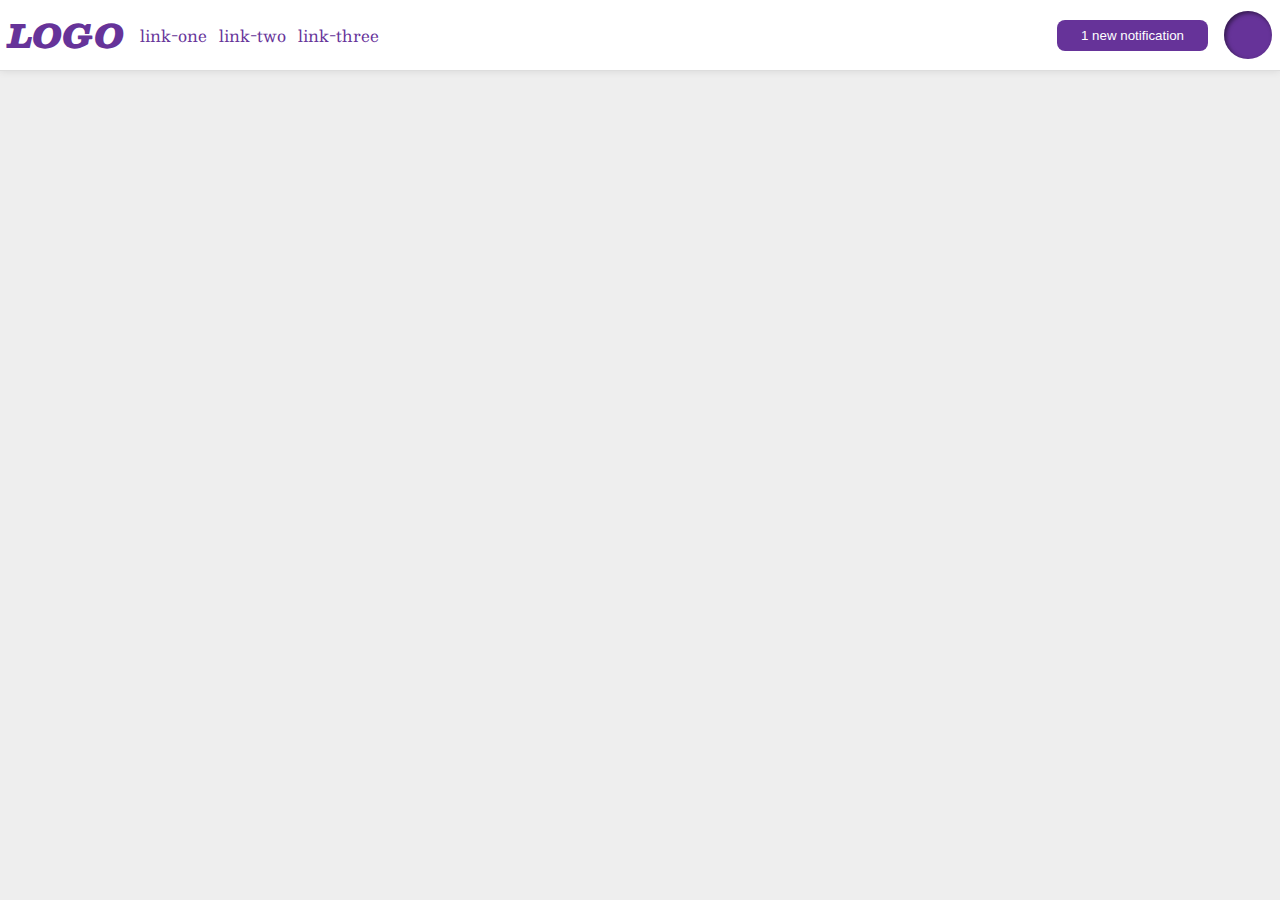
<file: foundations/flex/03-flex-header-2/index.html>
<!DOCTYPE html>
<html lang="en">
  <head>
    <meta charset="UTF-8">
    <meta http-equiv="X-UA-Compatible" content="IE=edge">
    <meta name="viewport" content="width=device-width, initial-scale=1.0">
    <title>Flex Header 2</title>
    <link rel="stylesheet" href="style.css">
  </head>
  <body>
    <div class="header">
      <div class="left-header-section">
        <div class="logo">
          LOGO
        </div>
        <ul class="links">
          <li><a href="https://google.com">link-one</a></li>
          <li><a href="https://google.com">link-two</a></li>
          <li><a href="https://google.com">link-three</a></li>
        </ul>
      </div>

      <div class="right-header-section">
        <button class="notifications">
          1 new notification
        </button>
        <div class="profile-image"></div>
      </div>
    </div>
  </body>
</html>
</file>
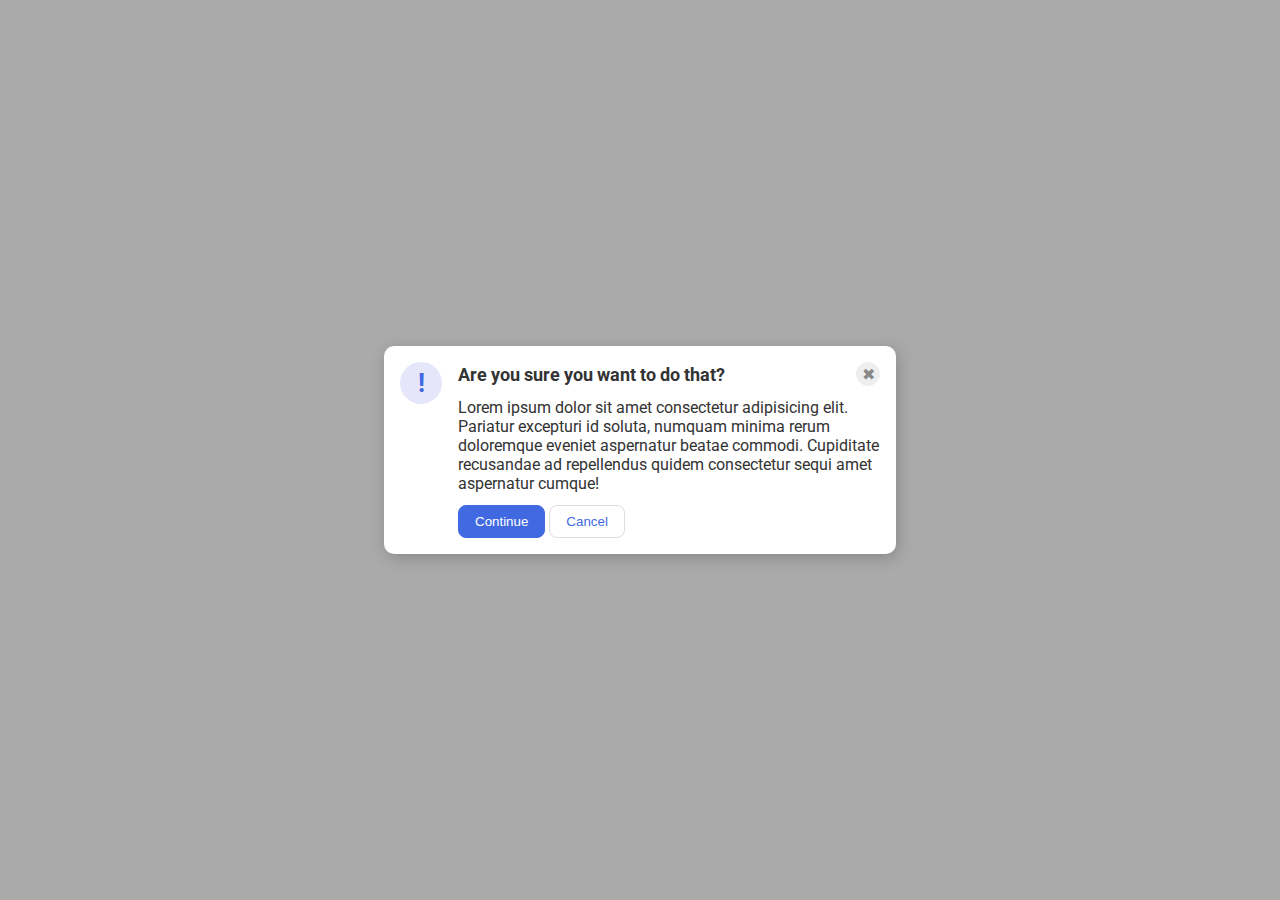
<file: foundations/flex/05-flex-modal/index.html>
<!DOCTYPE html>
<html lang="en">
  <head>
    <meta charset="UTF-8">
    <meta http-equiv="X-UA-Compatible" content="IE=edge">
    <meta name="viewport" content="width=device-width, initial-scale=1.0">
    <link rel="stylesheet" href="style.css">
    <title>Modal</title>
  </head>
  <body>
    <div class="modal">
      <div class="icon">!</div>

      <div class="content"> 
        <div class="top">
          <div class="header">Are you sure you want to do that?</div>
          <button class="close-button">✖</button>
        </div>
        <div class="text">Lorem ipsum dolor sit amet consectetur adipisicing elit. Pariatur excepturi id soluta, numquam minima rerum doloremque eveniet aspernatur beatae commodi. Cupiditate recusandae ad repellendus quidem consectetur sequi amet aspernatur cumque!</div>
        <div class="bottom">
          <button class="continue">Continue</button>
          <button class="cancel">Cancel</button>
        </div>
      </div>
    </div>
  </body>
</html>
</file>
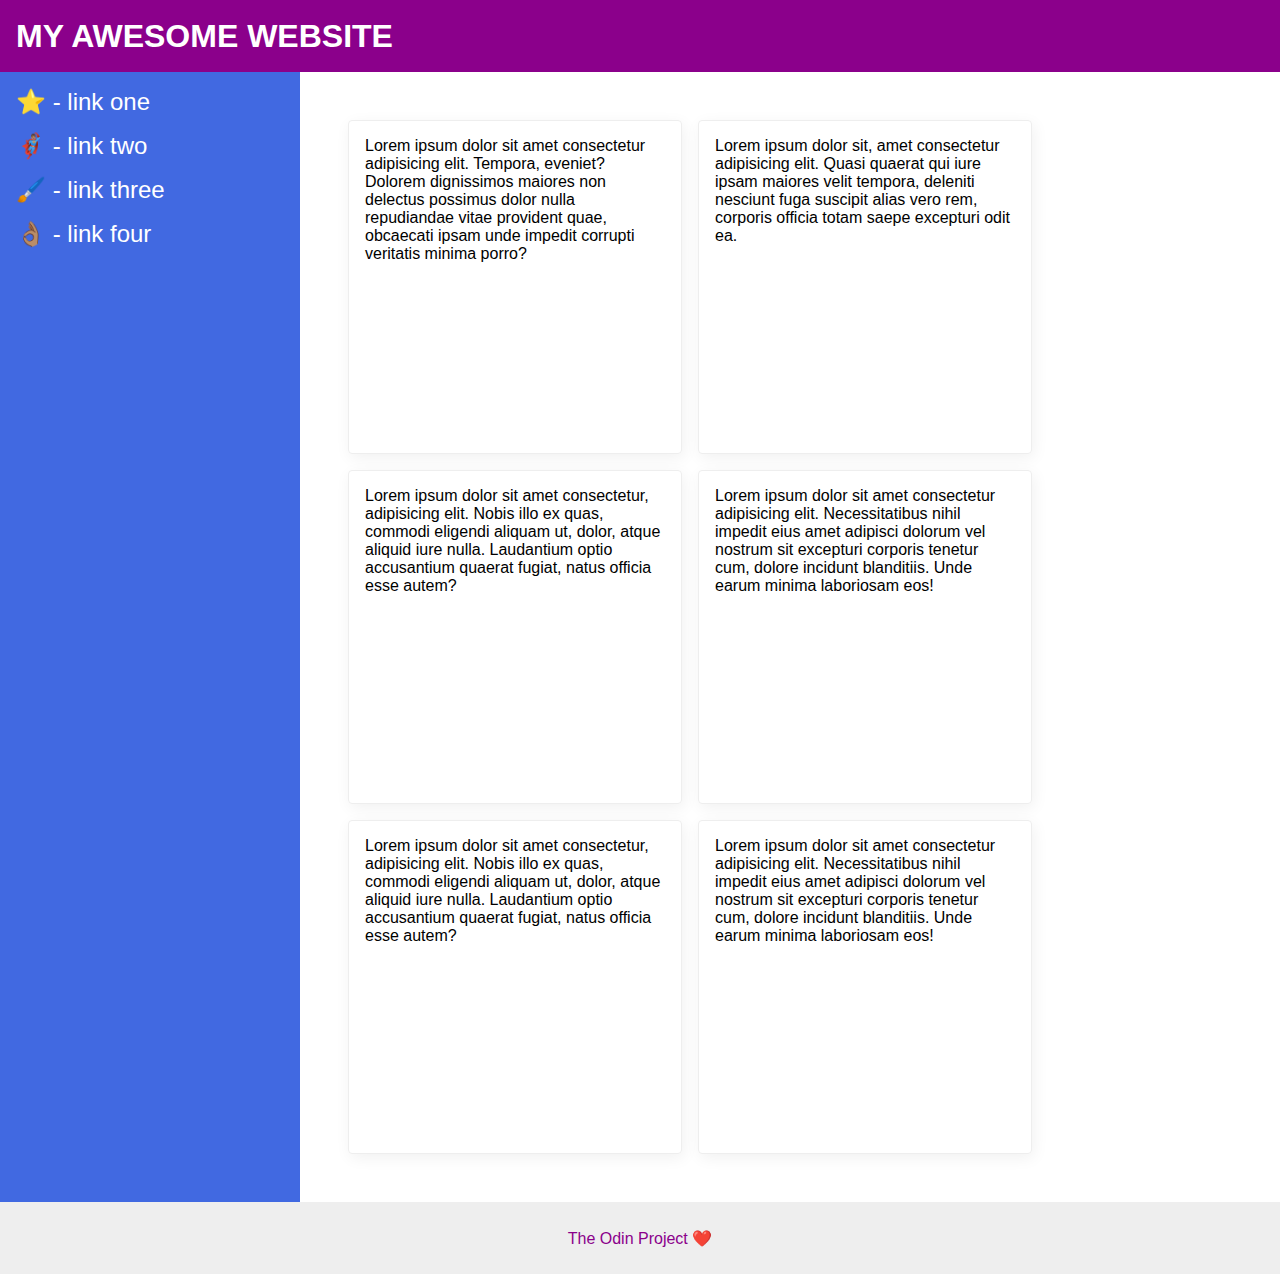
<file: foundations/flex/07-flex-layout-2/index.html>
<!DOCTYPE html>
<html lang="en">
  <head>
    <meta charset="UTF-8">
    <meta http-equiv="X-UA-Compatible" content="IE=edge">
    <meta name="viewport" content="width=device-width, initial-scale=1.0">
    <title>The Holy Grail</title>
    <link rel="stylesheet" href="style.css">
  </head>
  <body>
    <div class="header">
      MY AWESOME WEBSITE
    </div>
    
    <div class="container">
      <div class="sidebar">
        <ul>
          <li><a href="#">⭐ - link one</a></li>
          <li><a href="#">🦸🏽‍♂️ - link two</a></li>
          <li><a href="#">🖌️ - link three</a></li>
          <li><a href="#">👌🏽 - link four</a></li>
        </ul>
      </div>

      <div class="main-section">
        <div class="card">Lorem ipsum dolor sit amet consectetur adipisicing elit. Tempora, eveniet? Dolorem dignissimos maiores non delectus possimus dolor nulla repudiandae vitae provident quae, obcaecati ipsam unde impedit corrupti veritatis minima porro?</div>
        <div class="card">Lorem ipsum dolor sit, amet consectetur adipisicing elit. Quasi quaerat qui iure ipsam maiores velit tempora, deleniti nesciunt fuga suscipit alias vero rem, corporis officia totam saepe excepturi odit ea.</div>
        <div class="card">Lorem ipsum dolor sit amet consectetur, adipisicing elit. Nobis illo ex quas, commodi eligendi aliquam ut, dolor, atque aliquid iure nulla. Laudantium optio accusantium quaerat fugiat, natus officia esse autem?</div>
        <div class="card">Lorem ipsum dolor sit amet consectetur adipisicing elit. Necessitatibus nihil impedit eius amet adipisci dolorum vel nostrum sit excepturi corporis tenetur cum, dolore incidunt blanditiis. Unde earum minima laboriosam eos!</div>
        <div class="card">Lorem ipsum dolor sit amet consectetur, adipisicing elit. Nobis illo ex quas, commodi eligendi aliquam ut, dolor, atque aliquid iure nulla. Laudantium optio accusantium quaerat fugiat, natus officia esse autem?</div>
        <div class="card">Lorem ipsum dolor sit amet consectetur adipisicing elit. Necessitatibus nihil impedit eius amet adipisci dolorum vel nostrum sit excepturi corporis tenetur cum, dolore incidunt blanditiis. Unde earum minima laboriosam eos!</div> 
      </div>
    </div>

    <div class="footer">
      The Odin Project ❤️
    </div>
  </body>
</html>
</file>
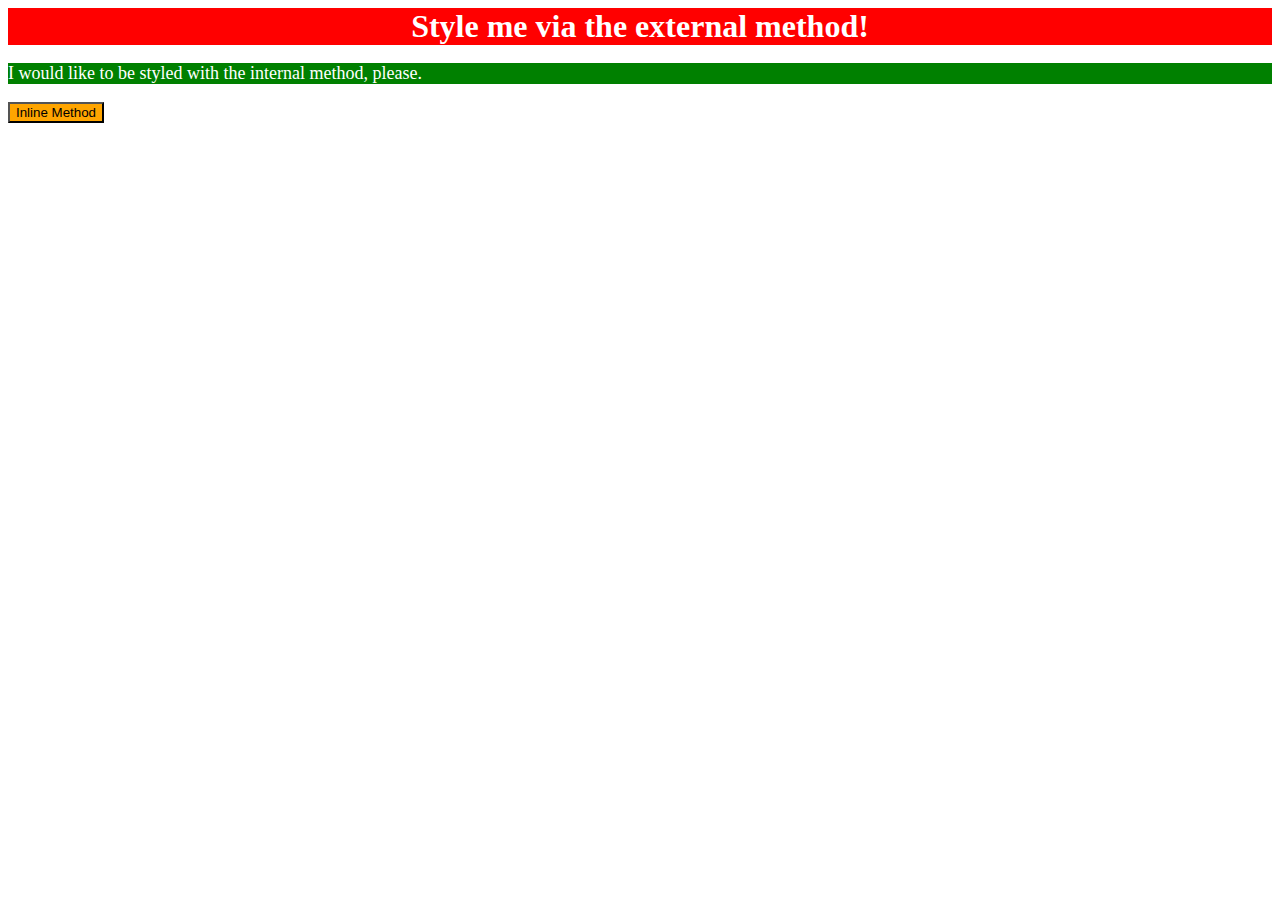
<file: foundations/intro-to-css/01-css-methods/index.html>
<!DOCTYPE html>
<html lang="en">
  <head>
    <link href="./stylesheet/style.css" rel="stylesheet">
    <meta charset="UTF-8">
    <meta http-equiv="X-UA-Compatible" content="IE=edge">
    <meta name="viewport" content="width=device-width, initial-scale=1.0">
    <title>Methods for Adding CSS</title>
    <style>
      p {
        background-color: green;
        color: white;
        font-size: 18px;
      }
    </style>
  </head>
  <body>
    <div>Style me via the external method!</div>
    <p>I would like to be styled with the internal method, please.</p>
    <button style="background-color: orange;">Inline Method</button>
  </body>
</html>
</file>
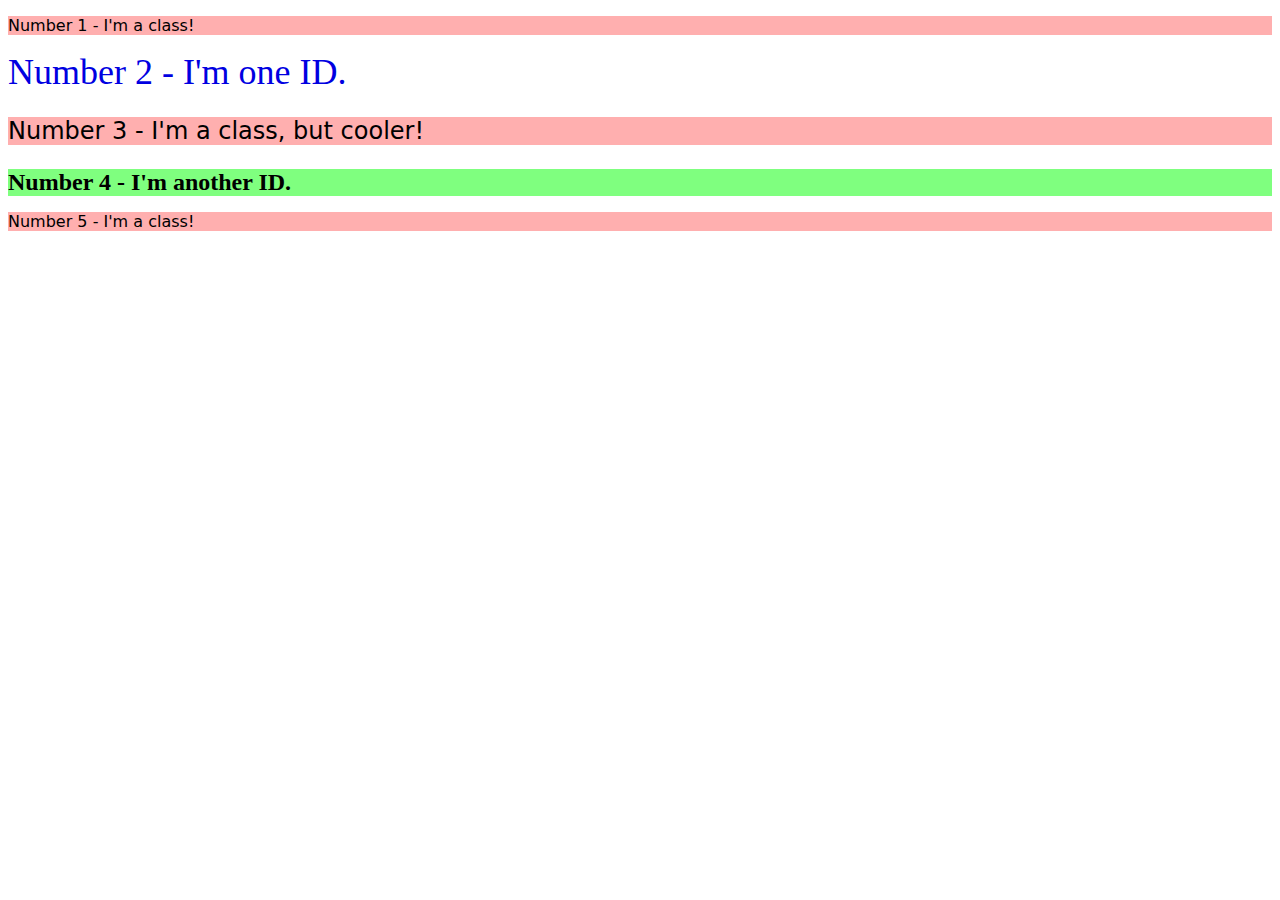
<file: foundations/intro-to-css/02-class-id-selectors/index.html>
<!DOCTYPE html>
<html lang="en">
  <head>
    <meta charset="UTF-8">
    <meta http-equiv="X-UA-Compatible" content="IE=edge">
    <meta name="viewport" content="width=device-width, initial-scale=1.0">
    <title>Class and ID Selectors</title>
    <link rel="stylesheet" href="style.css">
  </head>
  <body>
    <p class="odd">Number 1 - I'm a class!</p>
    <div id="num2">Number 2 - I'm one ID.</div>
    <p class="odd cooler">Number 3 - I'm a class, but cooler!</p>
    <div id="num4">Number 4 - I'm another ID.</div>
    <p class="odd">Number 5 - I'm a class!</p>
  </body>
</html>
</file>
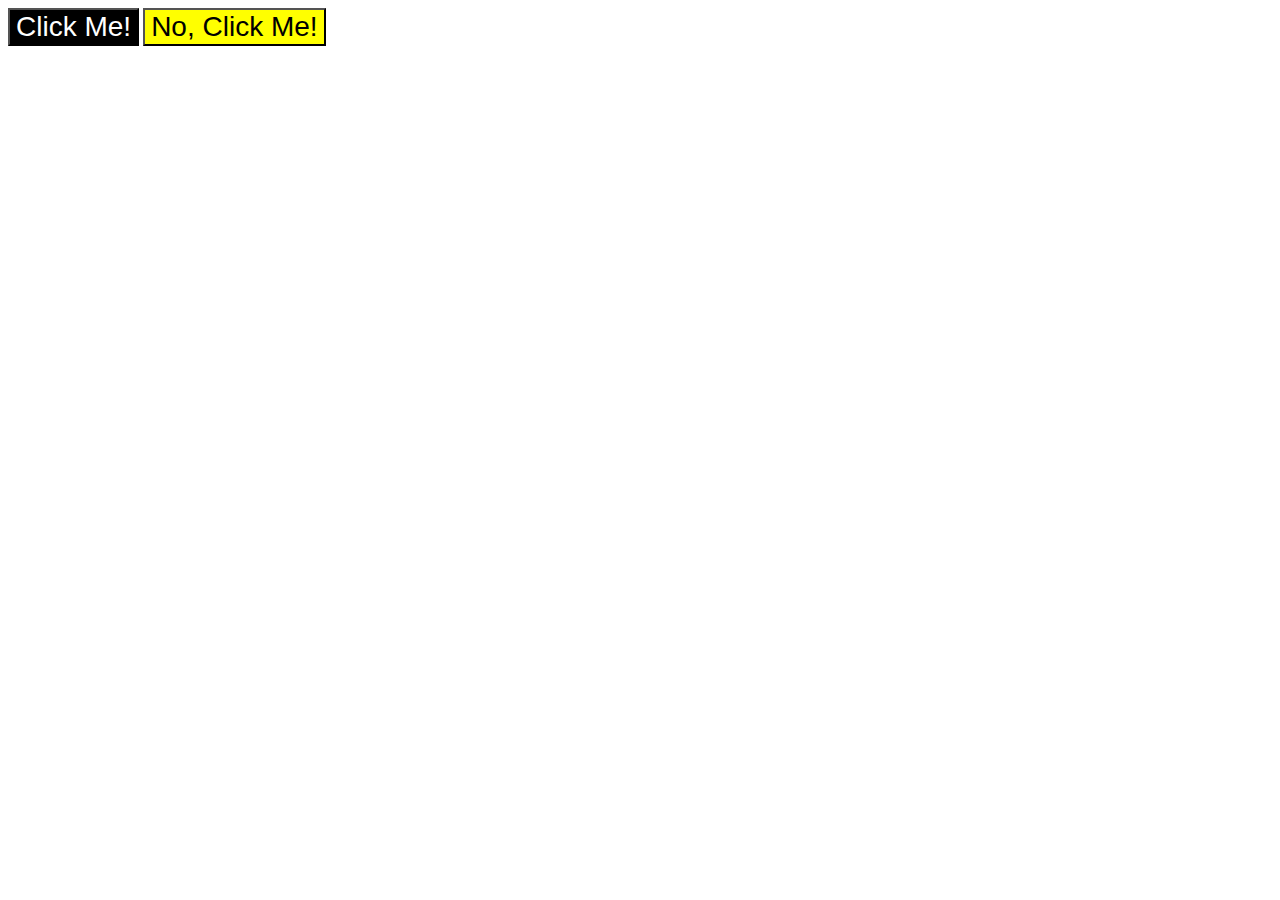
<file: foundations/intro-to-css/03-grouping-selectors/index.html>
<!DOCTYPE html>
<html lang="en">
  <head>
    <meta charset="UTF-8">
    <meta http-equiv="X-UA-Compatible" content="IE=edge">
    <meta name="viewport" content="width=device-width, initial-scale=1.0">
    <title>Grouping Selectors</title>
    <link rel="stylesheet" href="style.css">
  </head>
  <body>
    <button class="inverted">Click Me!</button>
    <button class="fancy">No, Click Me!</button>
  </body>
</html>
</file>
<file: foundations/flex/03-flex-header-2/style.css>
/* this is some magical font-importing.  
you'll learn about it later. */
@import url('https://fonts.googleapis.com/css2?family=Besley:ital,wght@0,400;1,900&display=swap');

body {
  margin: 0;
  background: #eee;
  font-family: Besley, serif;
}

.header {
  background: white;
  border-bottom: 1px solid #ddd;
  box-shadow: 0 0 8px rgba(0,0,0,.1);
}

.profile-image {
  background: rebeccapurple;
  box-shadow: inset 2px 2px 4px rgba(0,0,0,.5);
  border-radius: 50%;
  width: 48px;
  height: 48px;
}

.logo {
  color: rebeccapurple;
  font-size: 32px;
  font-weight: 900;
  font-style: italic;
}

button {
  border: none;
  border-radius: 8px;
  background: rebeccapurple;
  color: white;
  padding: 8px 24px;
}

a {
  /* this removes the line under our links */
  text-decoration: none;
  color: rebeccapurple;
}

ul {
  list-style-type: none;
}


/* My Solution */

.header{
  display: flex;
  justify-content: space-between;
  padding: 8px;
}

.left-header-section, .right-header-section {
  display: flex;
  align-items: center;
  gap: 16px;
}

.left-header-section .links{
  display: flex;
  gap: 12px;
  margin: 0;
  padding: 0;
}
</file>
<file: foundations/flex/05-flex-modal/style.css>
@import url('https://fonts.googleapis.com/css2?family=Roboto:wght@400;700&display=swap');

html, body {
  height: 100%;
}

body {
  font-family: Roboto, sans-serif;
  margin: 0;
  background: #aaa;
  color: #333;
  /* I'll give you this one for free lol */
  display: flex;
  align-items: center;
  justify-content: center;
}

.modal {
  background: white;
  width: 480px;
  border-radius: 10px;
  box-shadow: 2px 4px 16px rgba(0,0,0,.2);
}

.icon {
  color: royalblue;
  font-size: 26px;
  font-weight: 700;
  background: lavender;
  width: 42px;
  height: 42px;
  border-radius: 50%;
  display: flex;
  align-items: center;
  justify-content: center;
}

.close-button {
  background: #eee;
  border-radius: 50%;
  color: #888;
  font-weight: 400;
  font-size: 16px;
  height: 24px;
  width: 24px;
  display: flex;
  align-items: center;
  justify-content: center;
  border: 1px solid #eee;
  padding: 0;
}

button {
  cursor: pointer;
  padding: 8px 16px;
  border-radius: 8px;
}

button.continue {
  background: royalblue;
  border: 1px solid royalblue;
  color: white;
}

button.cancel {
  background: white;
  border: 1px solid #ddd;
  color: royalblue;
}


/* My Solution */
.modal{
  display: flex;
  padding: 16px;
  gap: 16px;
}

.icon{
  flex-shrink: 0;
}

.content{
  display: flex;
  flex-direction: column;
  gap: 12px;
}

.content .top{
  display: flex;
  justify-content: space-between;
  align-items: center;
}

.header{
  font-size: 18px;
  font-weight: bold;
}
</file>
<file: foundations/flex/07-flex-layout-2/style.css>
body {
  font-family: -apple-system, BlinkMacSystemFont, 'Segoe UI', Roboto, Oxygen, Ubuntu, Cantarell, 'Open Sans', 'Helvetica Neue', sans-serif;
  margin: 0;
  min-height: 100vh;
}

.header {
  height: 72px;
  background: darkmagenta;
  color: white;
}

.footer {
  height: 72px;
  background: #eee;
  color: darkmagenta;
}

.sidebar {
  width: 300px;
  background: royalblue;
  box-sizing: border-box;
}

.card {
  border: 1px solid #eee;
  box-shadow: 2px 4px 16px rgba(0,0,0,.06);
  border-radius: 4px;
}

/* My Solution */
body {
  display: flex;
  flex-direction: column;
}

.header {
  display: flex;
  align-items: center;
  font-size: 32px;
  font-weight: 900;
  padding: 0 16px;
}

.footer {
  display: flex;
  justify-content: center;
  align-items: center;
}


.container {
  flex-grow: 1;
  display: flex;
}

.sidebar {
  width: 300px;
  flex-shrink: 0;
  padding: 16px;
}

.main-section{
  display: flex;
  flex-wrap: wrap;
  gap: 16px;
  padding: 48px;
}

.card{
  width: 300px;
  height: 300px;
  padding: 16px;
}

ul {
  list-style: none;
  padding: 0;
  margin: 0;
}

li {
  margin-bottom: 16px;
}

a {
  text-decoration: none;
  font-size: 24px;
  color: #FFFFFF;
}
</file>
<file: foundations/intro-to-css/01-css-methods/stylesheet/style.css>
div {
  background-color: red;
  color: #FFFFFF;
  font-size: 32px;
  text-align: center;
  font-weight: bold;
}
</file>
<file: foundations/intro-to-css/02-class-id-selectors/style.css>
.odd{
    background: #FF000050;
    font-family: 'Verdana', 'DejaVu Sans', 'sans-serif';
}

#num2{
    color: rgb(0,0,225);
    font-size: 36px;
}

.odd.cooler, #num4{
    font-size: 24px;
}

#num4{
    background: rgba(0,255,0,0.5);
    font-weight: bold;
}
</file>
<file: foundations/intro-to-css/03-grouping-selectors/style.css>
.inverted, .fancy {
    font-size: 28px;
    font-family: 'Helvetica', 'Times New Roman', 'sans-serif';
}

.inverted{
    background: #000000;
    color: #FFFFFF;
}

.fancy{
    background: yellow;
}
</file>
